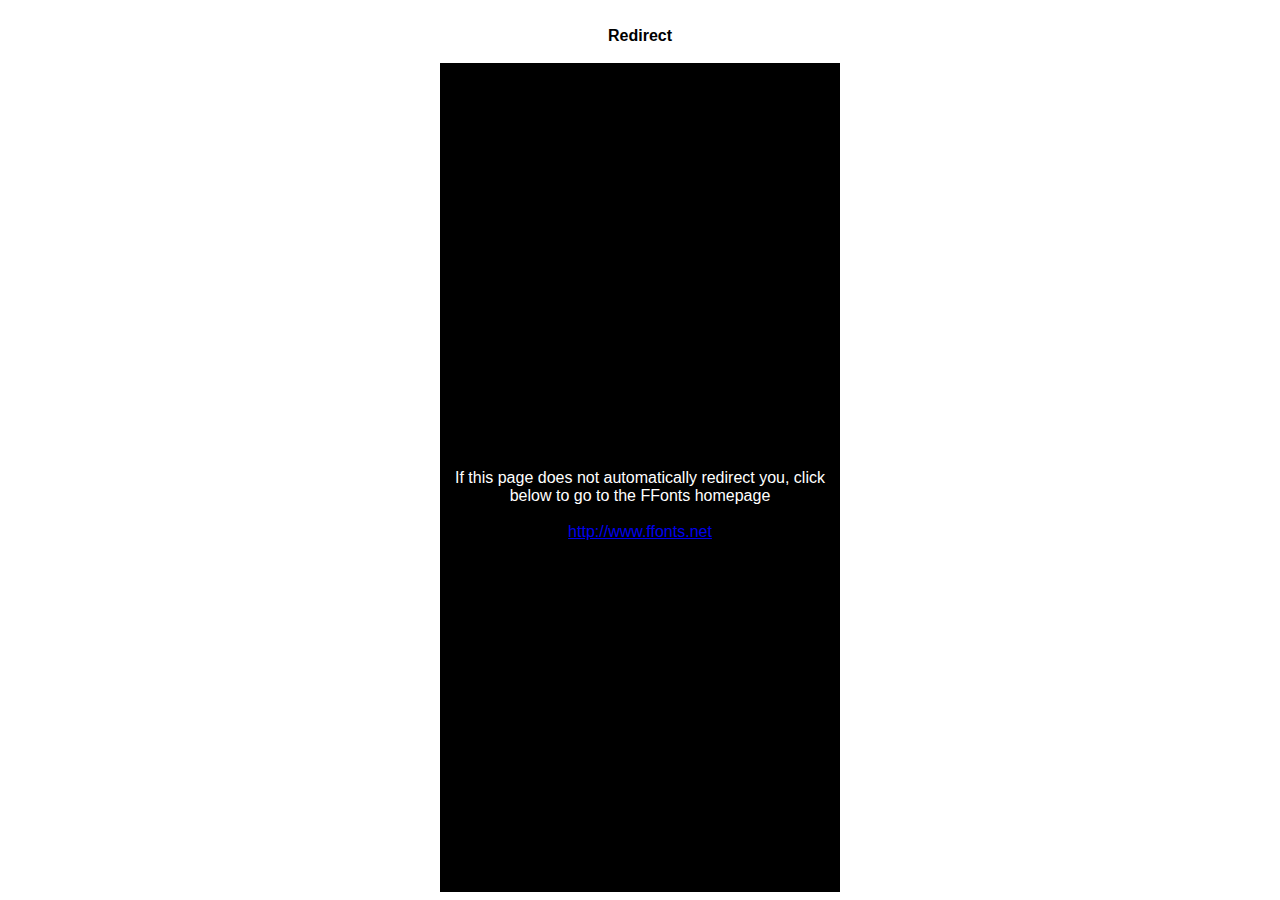
<file: assets/font/ffonts.net.htm>
<HTML>
<HEAD>
<TITLE>FFonts - Redirect</TITLE>
<meta http-equiv="refresh" content="1;url=http://www.ffonts.net">
<script language="javascript">
<!-- 
//location.replace("http://www.ffonts.net");
-->
</script>
</HEAD>

<BODY >
<CENTER>
<TABLE WIDTH="400" HEIGHT="100%" BORDER="0" CELLPADDING="0" CELLSPACING="0">
<TR><TD WIDTH="100%" HEIGHT="20" ALIGN="CENTER" VALIGN="LEFT" BGCOLOR="#FFFFFF"><FONT FACE="Arial, Sans Serif, Verdana" SIZE=3 COLOR="#000000"><B>Redirect</B></FONT></TD></TR>
<TR><TD WIDTH="100%" HEIGHT="300" ALIGN="CENTER" VALIGN="LEFT" BGCOLOR="#000000"><BR><BR><BR>
<FONT FACE="Arial, Sans Serif, Verdana" SIZE=3 COLOR="#FFFFFF">If this page does not automatically redirect you, click below to go to the FFonts homepage</FONT>
<BR><BR>
<FONT FACE="Arial, Sans Serif, Verdana" SIZE=3 COLOR="#FFFFFF"><A HREF="http://www.ffonts.net" TARGET="_top">http://www.ffonts.net</A>
</TD></TR>
</TD></TR>
</TABLE>
</CENTER>
</BODY>
</HTML>
</file>
